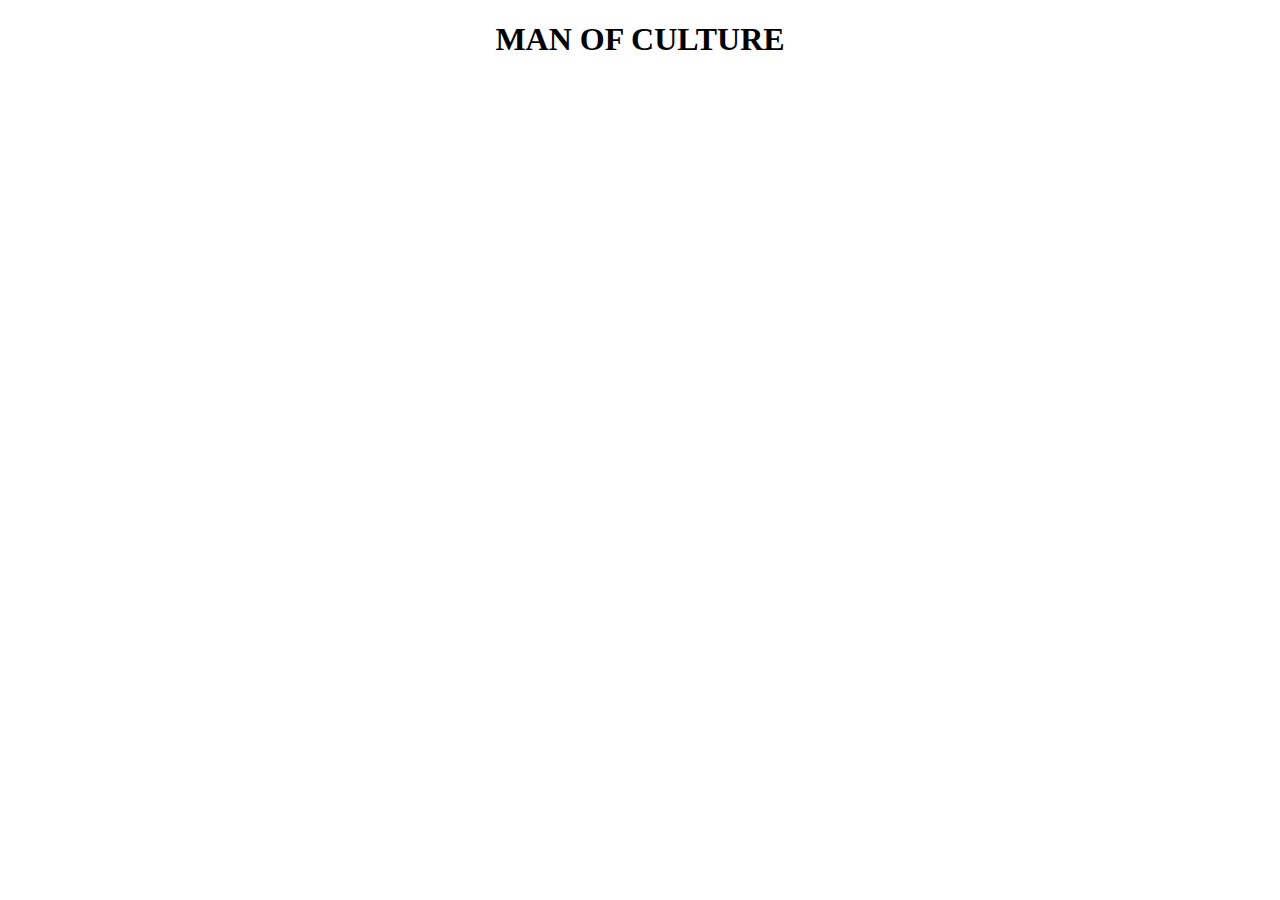
<file: index.html>
<!DOCTYPE html>
<html>
<head>
    <title> JUST CHILINN </title>
    <link rel="stylesheet" href="ezz.css">
</head>

<body>
<div style="text-align:center;">
<h1> MAN OF CULTURE </h1>
</div>

</body>
</html>
</file>
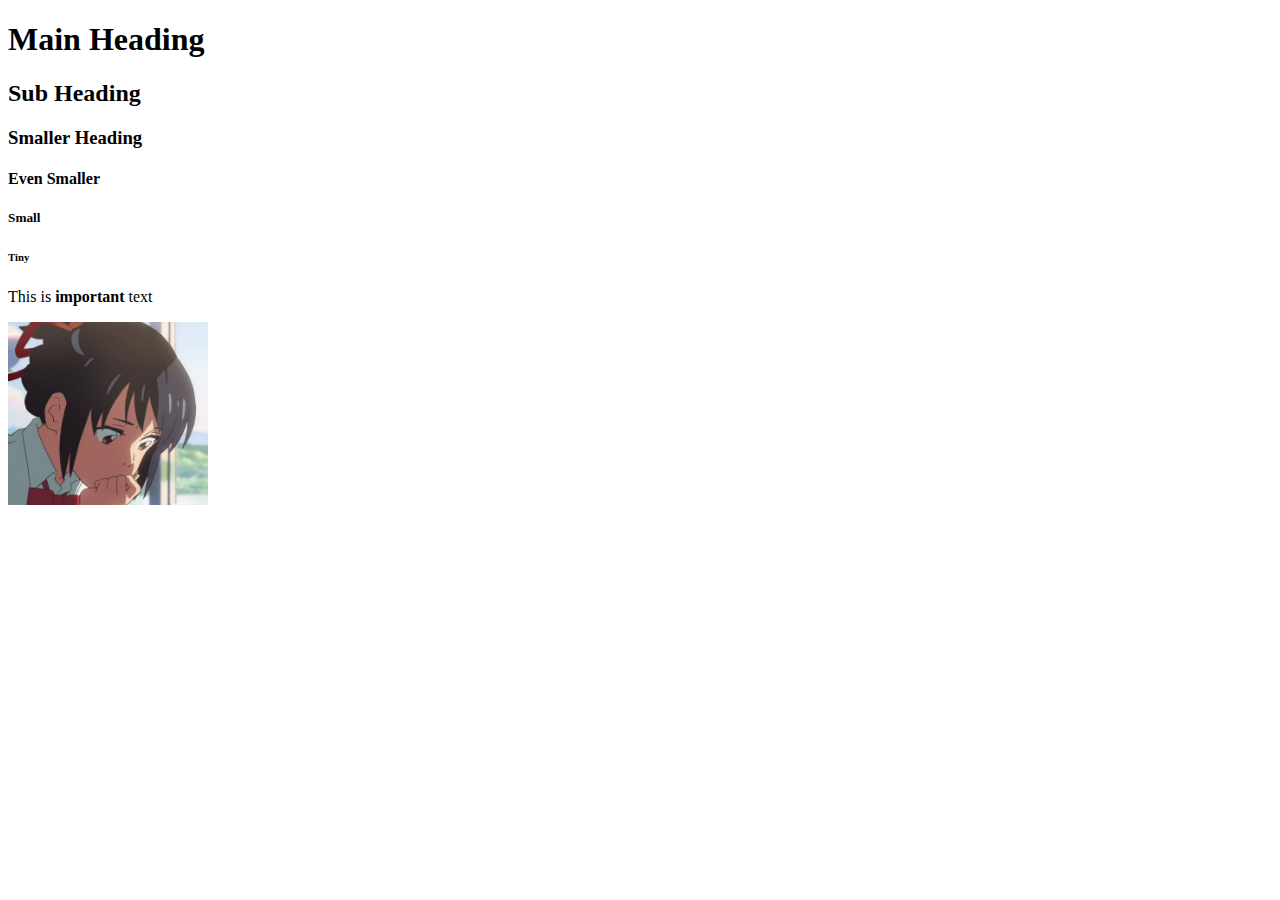
<file: new.html>
<!DOCTYPE html>
<html>
<head>
    <title> My first Website </title>
</head>

<body>

    <h1>Main Heading</h1>
    <h2>Sub Heading</h2>
    <h3>Smaller Heading</h3>
    <h4>Even Smaller</h4>
    <h5>Small</h5>
    <h6>Tiny</h6>
    <p>This is <strong>important</strong> text</p>
    <a href="https://www.youtube.com/watch?v=a2GujJZfXpg&list=RDa2GujJZfXpg&start_radio=1"><img src="ggs.jpg" alt="ohhhh" width="200" ></a>
    
</body>
</html>
</file>
<file: ezz.css>
.mytext {
    color:rgba(74, 58, 252, 0.323);
    font-size:30px;
    font-family:fantasy;
    text-align:center;
}
.ggs {
    color:rgba(0, 183, 255, 0.89);
    font-family:fantasy;
    text-align:center;
    font-size: 50px;
}
.oh {
    background: linear-gradient(90deg, rgb(255, 0, 0), orange, yellow, green, cyan, blue, violet);
   color: transparent;
   font-size: 20px;

}
.rainbow-text {
  font-size: 50px;
  font-weight: bold;
  background: linear-gradient(
    90deg,
    red,
    orange,
    yellow,
    green,
    cyan,
    blue,
    violet
  );
  -webkit-text-fill-color: transparent;
}
</file>
